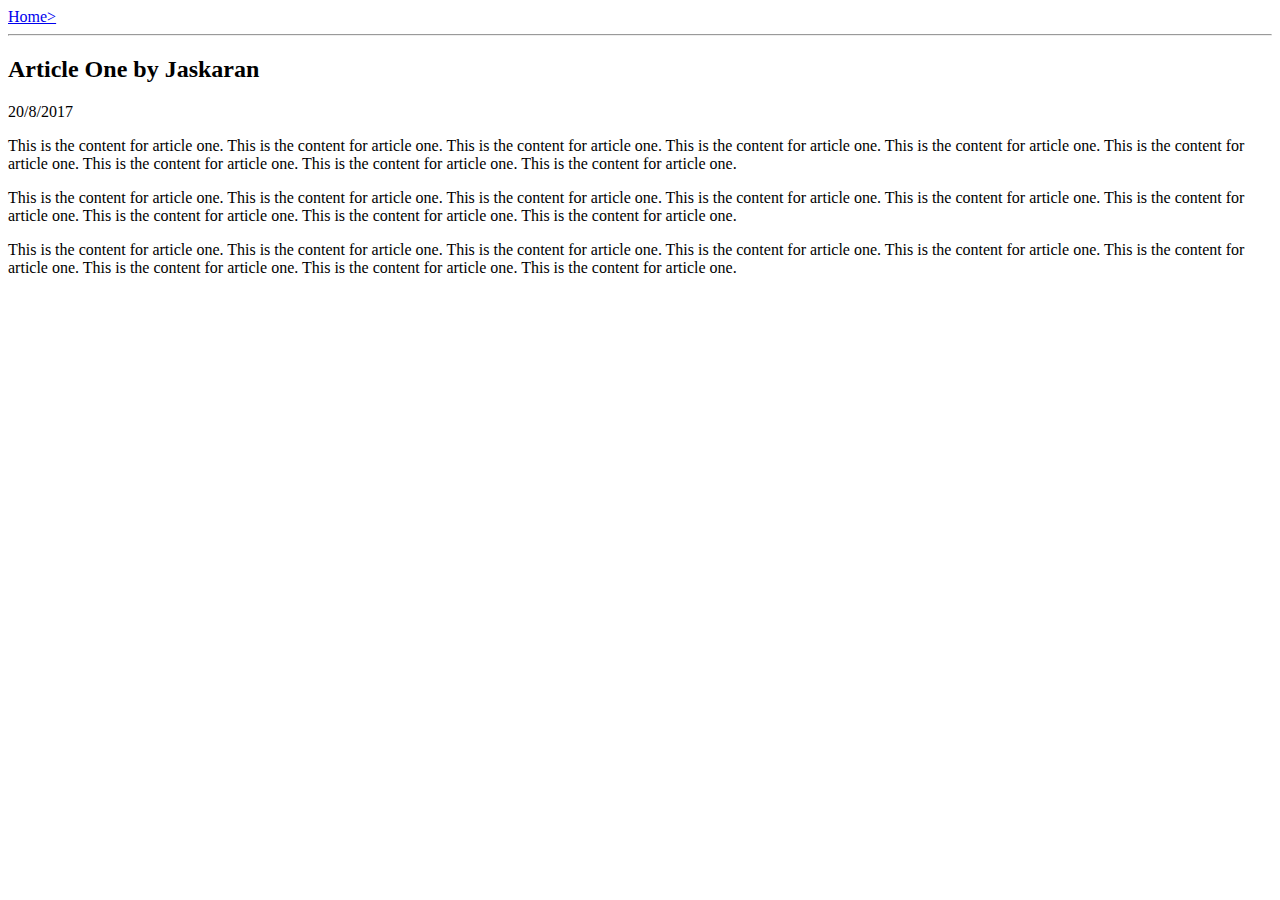
<file: article-one.html>
<html>
    <head>
        <title>
            Article One
        </title>
    </head>
    
    <body>
        <a href='/'>Home></a>
        <hr/>
        <div>
            <h2>Article One by Jaskaran</h2>
        </div>
        <div>
            20/8/2017
        </div>
        <div>
            <p>
                This is the content for article one. This is the content for article one. This is the content for article one. This is the content for article one. This is the content for article one. This is the content for article one. This is the content for article one. This is the content for article one. This is the content for article one.
            </p>
            <p>
                This is the content for article one. This is the content for article one. This is the content for article one. This is the content for article one. This is the content for article one. This is the content for article one. This is the content for article one. This is the content for article one. This is the content for article one.
            </p>
            <p>
                This is the content for article one. This is the content for article one. This is the content for article one. This is the content for article one. This is the content for article one. This is the content for article one. This is the content for article one. This is the content for article one. This is the content for article one.
            </p>
        </div>
    </body>
</html>
</file>
